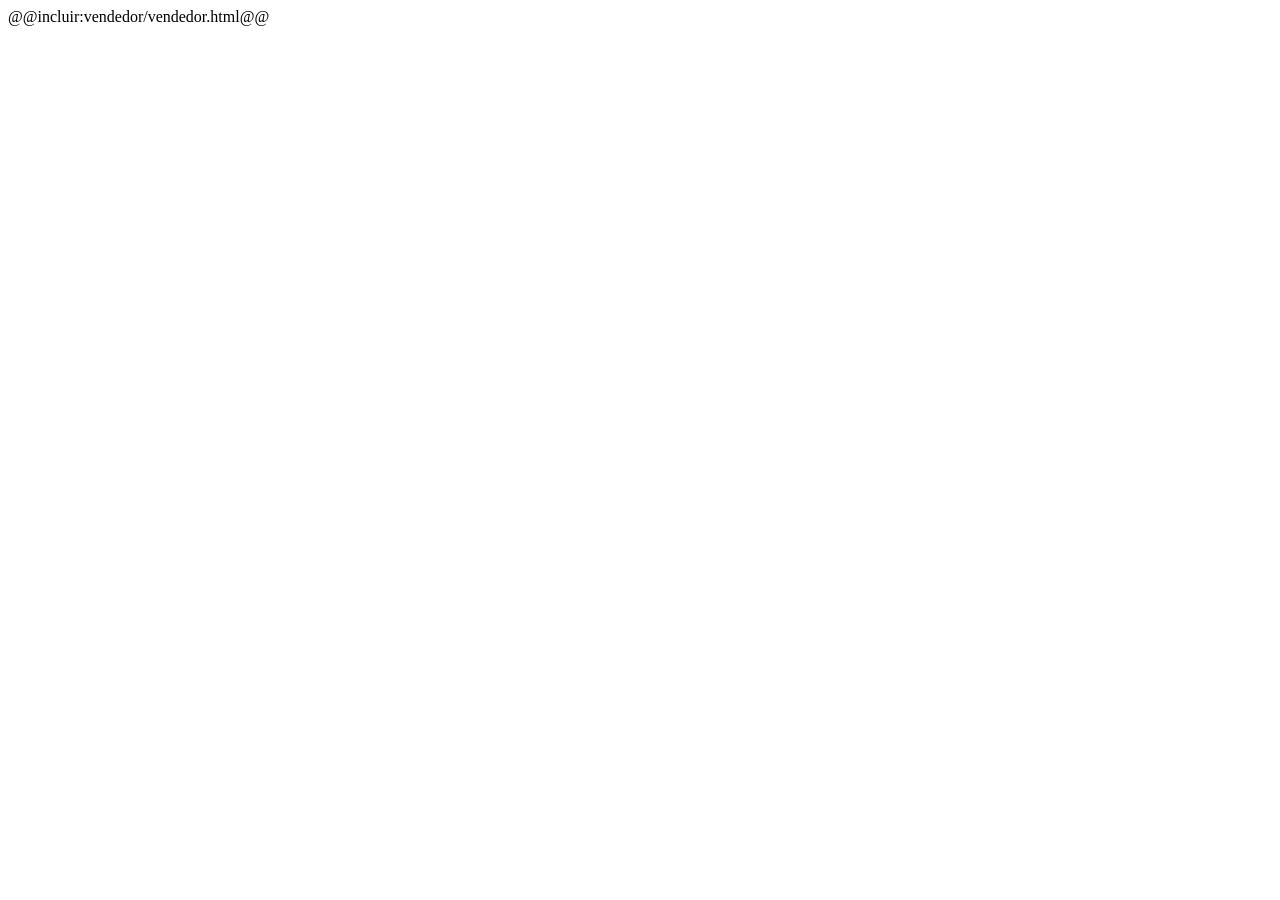
<file: app/src/base.html>
<!doctype html>
<html lang="es">
<head>
<meta charset="utf-8">
<meta name="viewport" content="width=device-width,initial-scale=1,viewport-fit=cover">
<title>Yacar · Vendé tu auto</title>
<!-- 20/10: lo que muestra WhatsApp al mandar el link (og.jpg está en public/ del repo yacar-web, armada con la foto del hero) -->
<meta name="description" content="Cargás tu auto desde el celular, agencias verificadas ofertan y la que gana va a verlo donde esté. Sin publicarlo.">
<meta property="og:type" content="website">
<meta property="og:title" content="Yacar · Vendé tu auto. Las agencias compiten por él.">
<meta property="og:description" content="Cargás tu auto desde el celular, agencias verificadas ofertan y la que gana va a verlo donde esté. Sin publicarlo.">
<meta property="og:image" content="https://yacar-web.vercel.app/og.jpg">
<meta property="og:image:width" content="1200">
<meta property="og:image:height" content="630">
<meta name="twitter:card" content="summary_large_image">
<!-- ARCHIVO ARMADO: lo genera app/build.py juntando app/src/. No editarlo a mano: se pisa en el próximo build. -->
<!-- Web de Yacar (v6, 11/10/2026): vendedor + agencias en un solo archivo. El lado agencias está al final (template tplAg + <yacar-agencias>), se entra con "Soy agencia" (#agencias).
     Web del vendedor (v5, 10/10/2026): una sola página. Inicio = landing (D-28) con el cotizador; "Quiero vender mi auto" sigue con el flujo completo
     (registro, datos, fotos, estado, papeles, revisión, precio, confirmación, Mi auto). Revisión, subasta y ofertas están simuladas.
     Se abre con doble clic. Motor de precios = motor-de-precios/ (Python) y su versión en JavaScript dentro de src/vendedor/vendedor.js. -->
<link rel="preconnect" href="https://fonts.googleapis.com">
<link rel="preconnect" href="https://fonts.gstatic.com" crossorigin>
<link rel="stylesheet" href="https://fonts.googleapis.com/css2?family=Outfit:wght@500;600;700&family=Instrument+Sans:wght@400;500;600&display=swap">
<style>
@@incluir:vendedor/vendedor.css@@
</style>
</head>
<body>
@@incluir:vendedor/vendedor.html@@
<script type="application/json" id="catalogo">/*@json:catalogo.json*/null</script>
<script type="application/json" id="supuestos">/*@json:supuestos.json*/null</script>
<script>
@@incluir:comun/suave.js@@
@@incluir:comun/dias_habiles.js@@
</script>
<script>
@@incluir:vendedor/patente.js@@
@@incluir:vendedor/mercado.js@@
@@incluir:vendedor/vendedor.js@@
@@incluir:vendedor/camara.js@@
</script>
<template id="tplAg">
<style>
@@incluir:agencias/agencias.css@@
@@incluir:agencias/subasta.css@@
@@incluir:agencias/alinear.css@@
</style>
@@incluir:agencias/agencias.html@@
</template>

<yacar-agencias id="agWeb"></yacar-agencias>
<script>
@@incluir:agencias/agencias.js@@
@@incluir:agencias/cuenta.js@@
@@incluir:agencias/subasta.js@@
</script>
</body>
</html>
</file>
